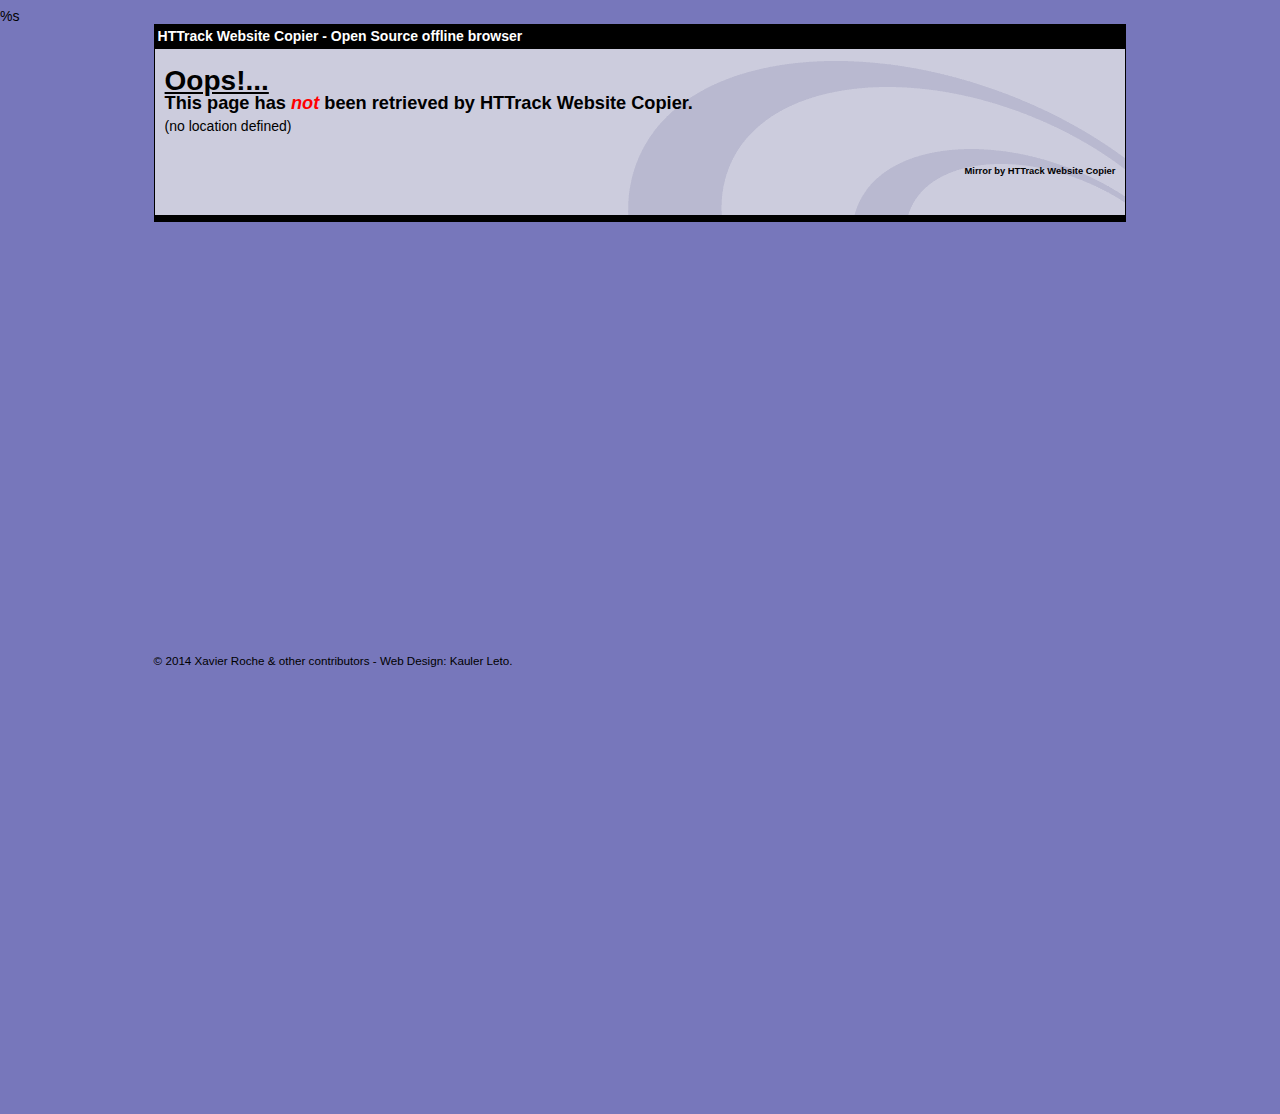
<file: external.html>
<!-- Created by HTTrack Website Copier/3.49-2 [XR&CO'2014] -->
<html>
<html xmlns="http://www.w3.org/1999/xhtml" lang="en">

<head>
	<meta http-equiv="Content-Type" content="text/html; charset=utf-8" />
	<meta name="description" content="HTTrack is an easy-to-use website mirror utility. It allows you to download a World Wide website from the Internet to a local directory,building recursively all structures, getting html, images, and other files from the server to your computer. Links are rebuiltrelatively so that you can freely browse to the local site (works with any browser). You can mirror several sites together so that you can jump from one toanother. You can, also, update an existing mirror site, or resume an interrupted download. The robot is fully configurable, with an integrated help" />
	<meta name="keywords" content="httrack, HTTRACK, HTTrack, winhttrack, WINHTTRACK, WinHTTrack, offline browser, web mirror utility, aspirateur web, surf offline, web capture, www mirror utility, browse offline, local  site builder, website mirroring, aspirateur www, internet grabber, capture de site web, internet tool, hors connexion, unix, dos, windows 95, windows 98, solaris, ibm580, AIX 4.0, HTS, HTGet, web aspirator, web aspirateur, libre, GPL, GNU, free software" />
	<title>Page not retrieved! - HTTrack Website Copier</title>
  %s
	<style type="text/css">
	<!--

body {
	margin: 0;  padding: 0;  margin-bottom: 15px;  margin-top: 8px;
	background: #77b;
}
body, td {
	font: 14px "Trebuchet MS", Verdana, Arial, Helvetica, sans-serif;
	}

#subTitle {
	background: #000;  color: #fff;  padding: 4px;  font-weight: bold; 
	}

#siteNavigation a, #siteNavigation .current {
	font-weight: bold;  color: #448;
	}
#siteNavigation a:link    { text-decoration: none; }
#siteNavigation a:visited { text-decoration: none; }

#siteNavigation .current { background-color: #ccd; }

#siteNavigation a:hover   { text-decoration: none;  background-color: #fff;  color: #000; }
#siteNavigation a:active  { text-decoration: none;  background-color: #ccc; }


a:link    { text-decoration: underline;  color: #00f; }
a:visited { text-decoration: underline;  color: #000; }
a:hover   { text-decoration: underline;  color: #c00; }
a:active  { text-decoration: underline; }

#pageContent {
	clear: both;
	border-bottom: 6px solid #000;
	padding: 10px;  padding-top: 20px;
	line-height: 1.65em;
 background-image: url(backblue.gif);
 background-repeat: no-repeat;
 background-position: top right;
	}

#pageContent, #siteNavigation {
	background-color: #ccd;
	}


.imgLeft  { float: left;   margin-right: 10px;  margin-bottom: 10px; }
.imgRight { float: right;  margin-left: 10px;   margin-bottom: 10px; }

hr { height: 1px;  color: #000;  background-color: #000;  margin-bottom: 15px; }

h1 { margin: 0;  font-weight: bold;  font-size: 2em; }
h2 { margin: 0;  font-weight: bold;  font-size: 1.6em; }
h3 { margin: 0;  font-weight: bold;  font-size: 1.3em; }
h4 { margin: 0;  font-weight: bold;  font-size: 1.18em; }

.blak { background-color: #000; }
.hide { display: none; }
.tableWidth { min-width: 400px; }

.tblRegular       { border-collapse: collapse; }
.tblRegular td    { padding: 6px;  background-image: url(fade.gif);  border: 2px solid #99c; }
.tblHeaderColor, .tblHeaderColor td { background: #99c; }
.tblNoBorder td   { border: 0; }


// -->
</style>

</head>

<table width="76%%" border="0" align="center" cellspacing="0" cellpadding="3" class="tableWidth">
	<tr>
	<td id="subTitle">HTTrack Website Copier - Open Source offline browser</td>
	</tr>
</table>
<table width="76%%" border="0" align="center" cellspacing="0" cellpadding="0" class="tableWidth">
<tr class="blak">
<td>
	<table width="100%%" border="0" align="center" cellspacing="1" cellpadding="0">
	<tr>
	<td colspan="6"> 
		<table width="100%%" border="0" align="center" cellspacing="0" cellpadding="10">
		<tr> 
		<td id="pageContent"> 
<!-- ==================== End prologue ==================== -->
<h1><strong><u>Oops!...</u></strong></h1>
<h3>This page has <font color="red"><em>not</em></font> been retrieved by HTTrack Website Copier. </h3>
<script language="Javascript">
<!--
  var loc=document.location.toString();
  if (loc) {
    var pos=loc.indexOf('link=');
    if (pos>0) {
      document.write('Clic to the link <b>below</b> to go to the online location!<br><a href="'+loc.substring(pos+5)+'">'+loc.substring(pos+5)+'</a><br>');
    } else
      document.write('(no location defined)');
  }
// -->
</script>
<h6 align="right">Mirror by HTTrack Website Copier</h6>
<!-- ==================== Start epilogue ==================== -->
		</td>
		</tr>
		</table>
	</td>
	</tr>
	</table>
</td>
</tr>
</table>

<table width="76%%" height="100%%" border="0" align="center" valign="bottom" cellspacing="0" cellpadding="0">
	<tr>
	<td id="footer"><small>&copy; 2014 Xavier Roche & other contributors - Web Design: Kauler Leto.</small></td>
	</tr>
</table>

</body>

</html>
</file>
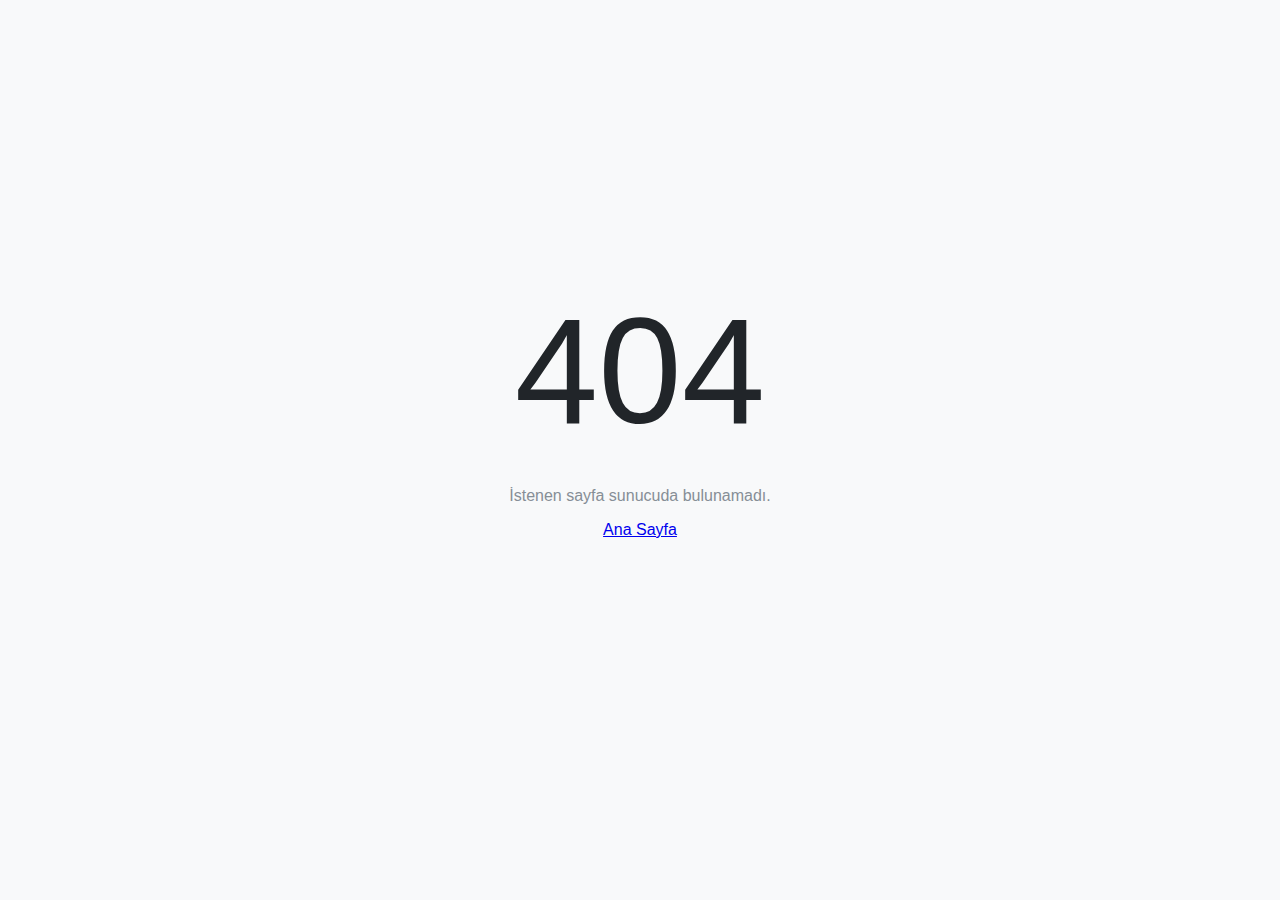
<file: sosyalmedyahizmetlerim.com/example.html>
<!DOCTYPE html>
<html lang="tr">
<head>
    <title>Hata 404</title>
</head>
<style>
    html,body{
        background: #f8f9fa;
        width: 100%;
        height: 100%;
        font-family: -apple-system,BlinkMacSystemFont,"Segoe UI",Roboto,"Helvetica Neue",Arial,sans-serif;
        font-size: 1rem;
        font-weight: 400;
        line-height: 1.5;
        margin: 0px;
        padding: 0px;
        color: #212529;
    }
    .page-row{
        display: flex;
        flex-wrap: wrap;
        height: 100%;
        width: 100%;
        align-items: center;
        text-align: center;
    }
    .page-content{
        width: 100%;
        text-align: center;
    }
    .page-title{
        font-size: 150px;
        margin-top: -100px;
    }
    .page-description{
        color: #868e96;
        font-size: 16px;
    }
    .page-description p{
        padding: 0px;
        margin: 0px;
    }
    .page-link{
        margin-top: 10px;
    }
    @media(max-width: 768px){
        .page-title{
            font-size: 100px;
            margin-top: -70px;
        }
    }
</style>
<body>
<div class="page-row">
    <div class="page-content">
        <div class="page-title">
            404
        </div>
        <div class="page-description">
            <p>İstenen sayfa sunucuda bulunamadı.</p>
        </div>
        <div class="page-link">
            <a href="/">Ana Sayfa</a>
        </div>
    </div>
</div>
</body>
</html>
</file>
